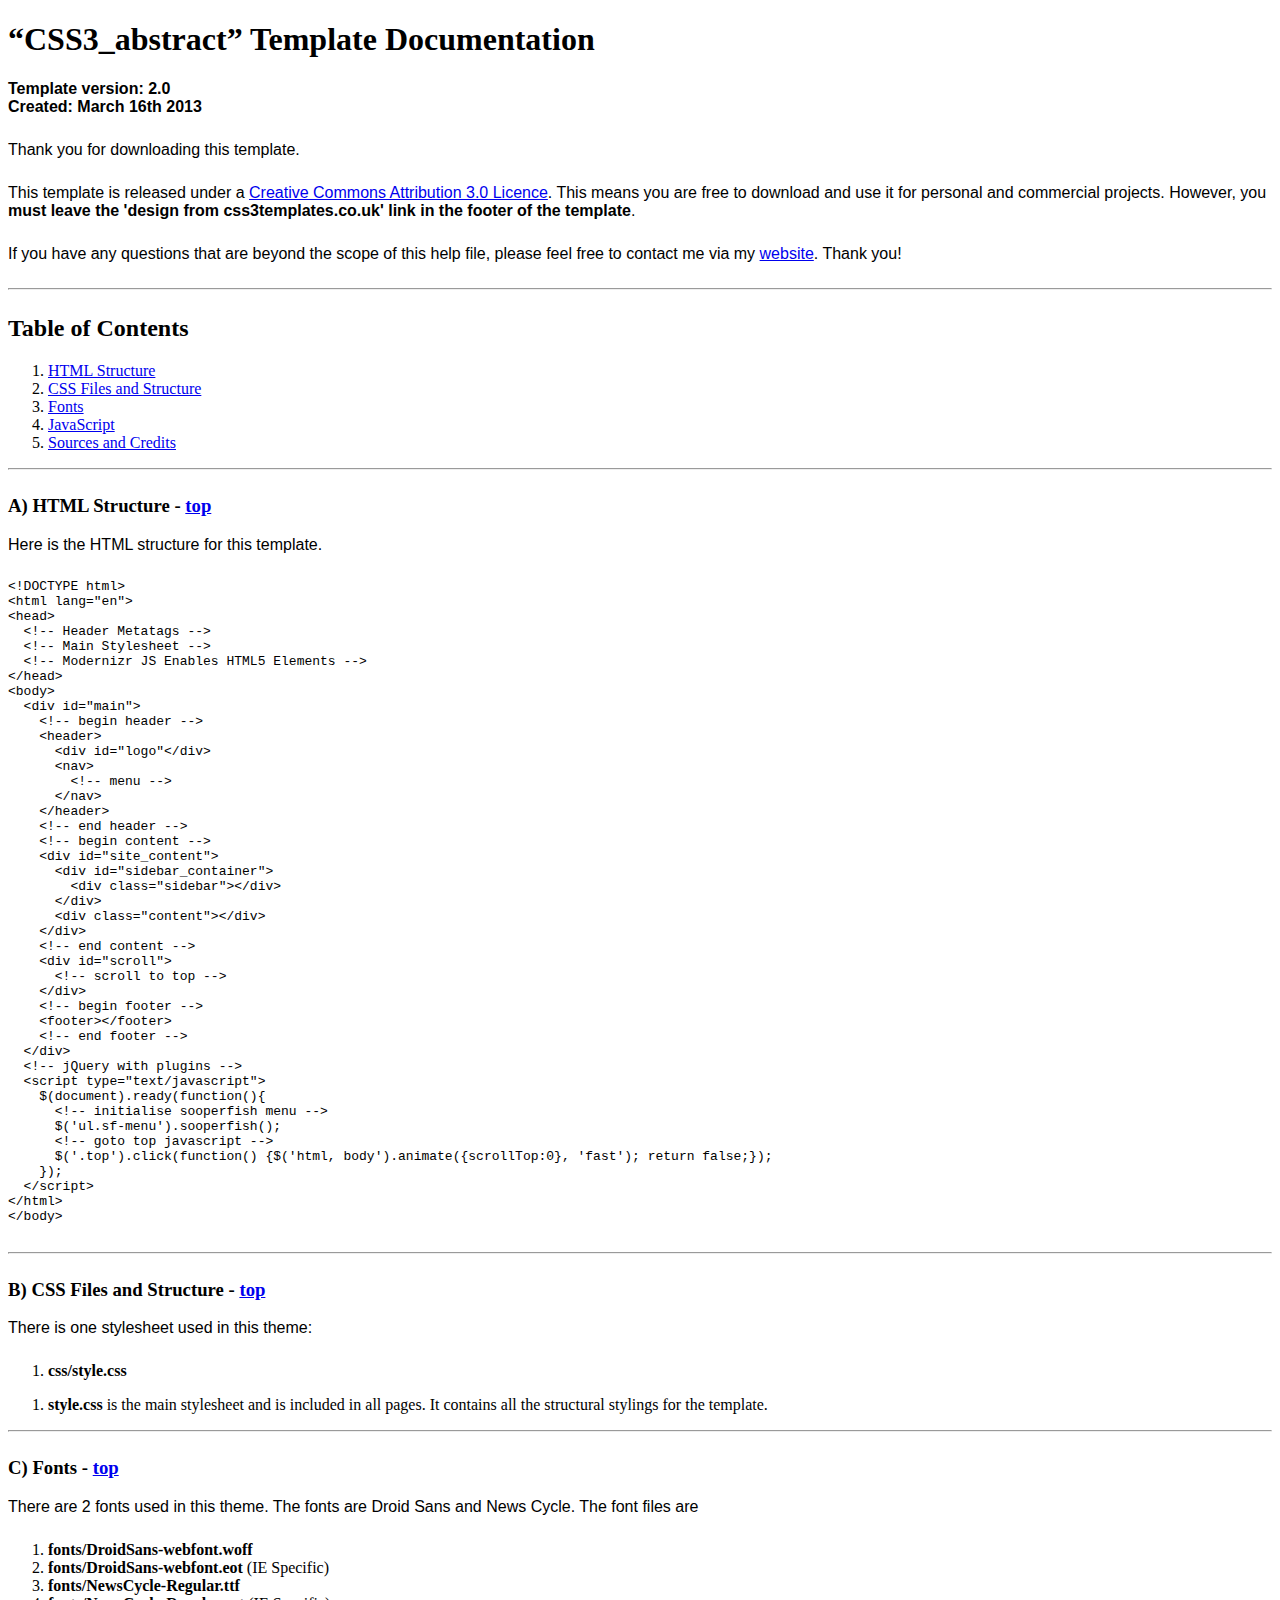
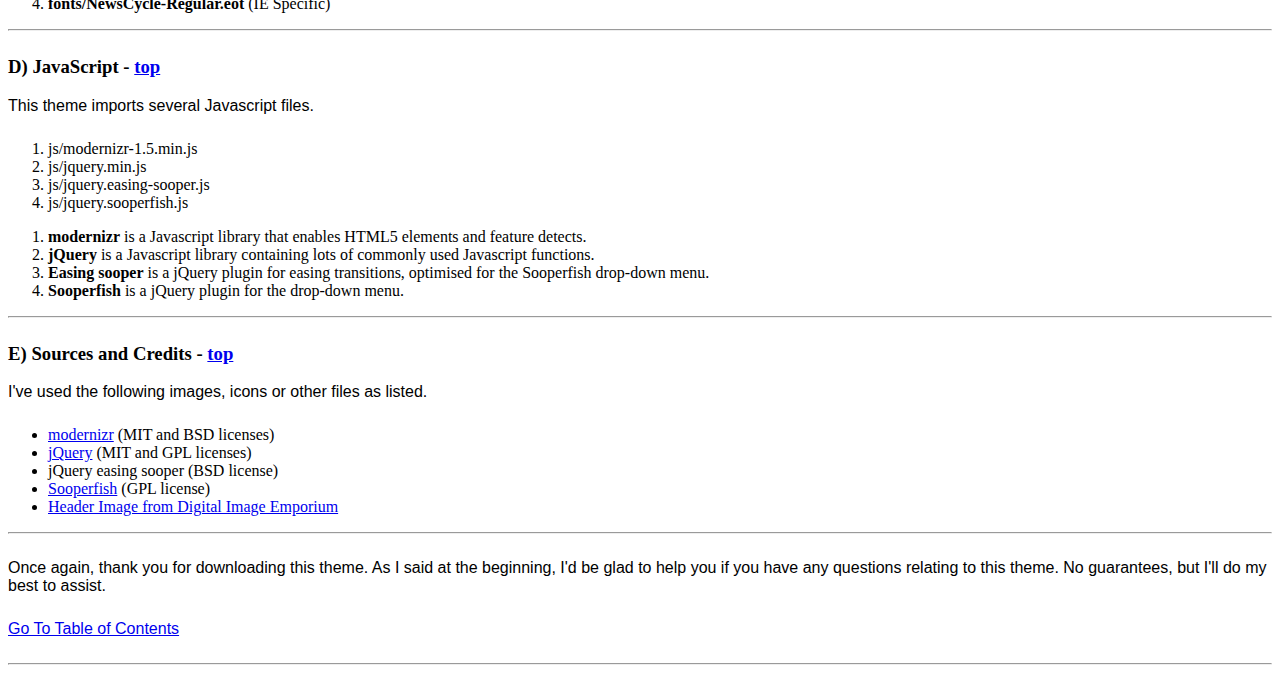
<file: article/static/documentation/index.html>
<!DOCTYPE HTML>
<html>
  <meta http-equiv="content-type" content="text/html;charset=utf-8">
  <title>CSS3_abstract Template</title>
  <style type="text/css" media="screen">
    p, table, hr, .box { font-family: arial; margin-bottom:25px; }
    .box p { margin-bottom:10px; }
  </style>
</head>


<body>
  <div>

    <h1>&ldquo;CSS3_abstract&rdquo; Template Documentation</h1>

    <p><strong>Template version: 2.0<br />Created: March 16th 2013</strong></p>

    <div>
      <p>Thank you for downloading this template.</p>
      <p>This template is released under a <a href="http://creativecommons.org/licenses/by/3.0">Creative Commons Attribution 3.0 Licence</a>. This means you are free to download and use it for personal and commercial projects. However, you <strong>must leave the 'design from css3templates.co.uk' link in the footer of the template</strong>.</p>
      <p>If you have any questions that are beyond the scope of this help file, please feel free to contact me via my <a href="http://www.css3templates.co.uk">website</a>. Thank you!</p>
    </div>

    <hr>

    <h2 id="toc">Table of Contents</h2>
    <ol>
      <li><a href="#htmlStructure">HTML Structure</a></li>
      <li><a href="#cssFiles">CSS Files and Structure</a></li>
      <li><a href="#fontFiles">Fonts</a></li>
      <li><a href="#javascript">JavaScript</a></li>
      <li><a href="#credits">Sources and Credits</a></li>
    </ol>

    <hr>

    <h3 id="htmlStructure"><strong>A) HTML Structure</strong> - <a href="#toc">top</a></h3>
    <p>Here is the HTML structure for this template.</p>

    <pre>
&lt;!DOCTYPE html&gt;
&lt;html lang=&quot;en&quot;&gt;
&lt;head&gt;
  &lt;!-- Header Metatags --&gt;
  &lt;!-- Main Stylesheet --&gt;
  &lt;!-- Modernizr JS Enables HTML5 Elements --&gt;
&lt;/head&gt;
&lt;body&gt;
  &lt;div id=&quot;main&quot;&gt;
    &lt;!-- begin header --&gt;
    &lt;header&gt;
      &lt;div id=&quot;logo&quot;&lt;/div&gt;
      &lt;nav&gt;
        &lt;!-- menu --&gt;
      &lt;/nav&gt;
    &lt;/header&gt;
    &lt;!-- end header --&gt;
    &lt;!-- begin content --&gt;
    &lt;div id=&quot;site_content&quot;&gt;
      &lt;div id=&quot;sidebar_container&quot;&gt;
        &lt;div class=&quot;sidebar&quot;&gt;&lt;/div&gt;
      &lt;/div&gt;
      &lt;div class=&quot;content&quot;&gt;&lt;/div&gt;
    &lt;/div&gt;
    &lt;!-- end content --&gt;
    &lt;div id=&quot;scroll&quot;&gt;
      &lt;!-- scroll to top --&gt;
    &lt;/div&gt;
    &lt;!-- begin footer --&gt;
    &lt;footer&gt;&lt;/footer&gt;
    &lt;!-- end footer --&gt;
  &lt;/div&gt;
  &lt;!-- jQuery with plugins --&gt;
  &lt;script type=&quot;text/javascript&quot;&gt;
    $(document).ready(function(){
      &lt;!-- initialise sooperfish menu --&gt;
      $('ul.sf-menu').sooperfish();
      &lt;!-- goto top javascript --&gt;
      $('.top').click(function() {$('html, body').animate({scrollTop:0}, 'fast'); return false;});
    });
  &lt;/script&gt;
&lt;/html&gt;
&lt;/body&gt;
    </pre>

    <hr>

    <h3 id="cssFiles"><strong>B) CSS Files and Structure</strong> - <a href="#toc">top</a></h3>

    <p>There is one stylesheet used in this theme:</p>
    <ol>
      <li><b>css/style.css</b></li>
    </ol>

    <ol>
      <li><b>style.css</b> is the main stylesheet and is included in all pages. It contains all the structural stylings for the template.</li>
    </ol>

    <hr>

    <h3 id="fontFiles"><strong>C) Fonts</strong> - <a href="#toc">top</a></h3>

    <p>There are 2 fonts used in this theme. The fonts are Droid Sans and News Cycle. The font files are</p>
    <ol>
      <li><b>fonts/DroidSans-webfont.woff</b></li>
      <li><b>fonts/DroidSans-webfont.eot</b> (IE Specific)</li>
      <li><b>fonts/NewsCycle-Regular.ttf</b></li>
      <li><b>fonts/NewsCycle-Regular.eot</b> (IE Specific)</li>
    </ol>

    <hr>

    <h3 id="javascript"><strong>D) JavaScript</strong> - <a href="#toc">top</a></h3>

    <p>This theme imports several Javascript files.</p>

    <ol>
      <li>js/modernizr-1.5.min.js</li>
      <li>js/jquery.min.js</li>
      <li>js/jquery.easing-sooper.js</li>
      <li>js/jquery.sooperfish.js</li>
    </ol>

    <ol>
      <li><b>modernizr</b> is a Javascript library that enables HTML5 elements and feature detects.</li>
      <li><b>jQuery</b> is a Javascript library containing lots of commonly used Javascript functions.</li>
      <li><b>Easing sooper</b> is a jQuery plugin for easing transitions, optimised for the Sooperfish drop-down menu.</li>
      <li><b>Sooperfish</b> is a jQuery plugin for the drop-down menu.</li>
    </ol>

    <hr>

    <h3 id="credits"><strong>E) Sources and Credits</strong> - <a href="#toc">top</a></h3>

    <p>I've used the following images, icons or other files as listed.

    <ul>
      <li><a href="http://www.modernizr.com">modernizr</a> (MIT and BSD licenses)</li>
      <li><a href="http://www.jquery.com">jQuery</a> (MIT and GPL licenses)</li>
      <li>jQuery easing sooper (BSD license)</li>
      <li><a href="http://archive.plugins.jquery.com/project/SooperFish">Sooperfish</a> (GPL license)</li>
      <li><a href="http://digitalimageemporium.com/">Header Image from Digital Image Emporium</a>
    </ul>

    <hr>

    <p>Once again, thank you for downloading this theme. As I said at the beginning, I'd be glad to help you if you have any questions relating to this theme. No guarantees, but I'll do my best to assist.</p>

    <p><a href="#toc">Go To Table of Contents</a></p>

    <hr>
  </div>
</body>
</html>
</file>
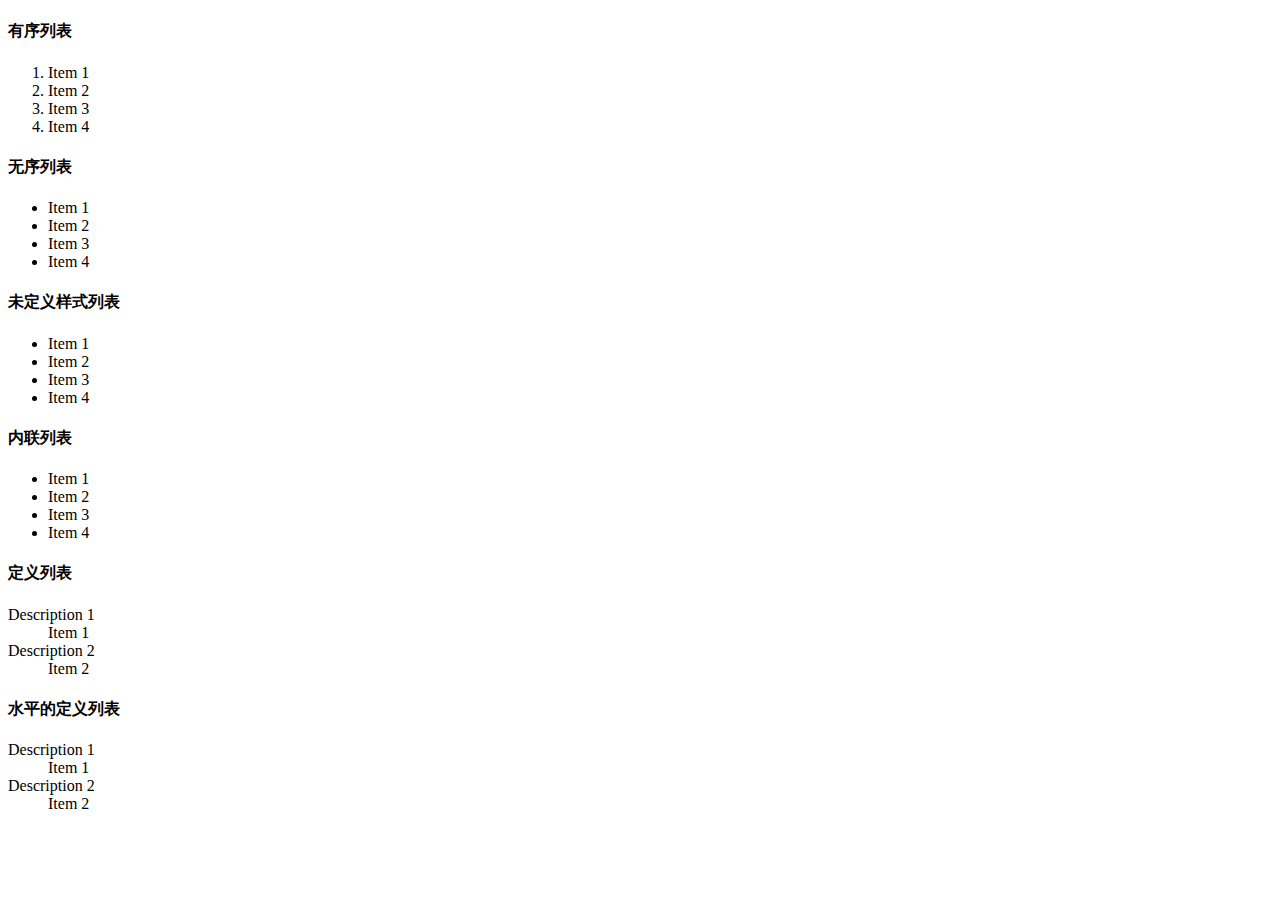
<file: templates/test.html>
<!DOCTYPE html>
<html>
<head>
   <title>Bootstrap 实例 - 列表</title>
   <link href="http://libs.baidu.com/bootstrap/3.0.3/css/bootstrap.min.css" rel="stylesheet">
   <script src="http://libs.baidu.com/jquery/2.0.0/jquery.min.js"></script>
   <script src="http://libs.baidu.com/bootstrap/3.0.3/js/bootstrap.min.js"></script>
</head>
<body>

<h4>有序列表</h4>
<ol>
  <li>Item 1</li>
  <li>Item 2</li>
  <li>Item 3</li>
  <li>Item 4</li>
</ol>
<h4>无序列表</h4>
<ul>
  <li>Item 1</li>
  <li>Item 2</li>
  <li>Item 3</li>
  <li>Item 4</li>
</ul>
<h4>未定义样式列表</h4>
<ul class="list-unstyled">
  <li>Item 1</li>
  <li>Item 2</li>
  <li>Item 3</li>
  <li>Item 4</li>
</ul>
<h4>内联列表</h4>
<ul class="list-inline">
  <li>Item 1</li>
  <li>Item 2</li>
  <li>Item 3</li>
  <li>Item 4</li>
</ul>
<h4>定义列表</h4>
<dl>
  <dt>Description 1</dt>
  <dd>Item 1</dd>
  <dt>Description 2</dt>
  <dd>Item 2</dd>
</dl>
<h4>水平的定义列表</h4>
<dl class="dl-horizontal">
  <dt>Description 1</dt>
  <dd>Item 1</dd>
  <dt>Description 2</dt>
  <dd>Item 2</dd>
</dl>

</body>
</html>
</file>
